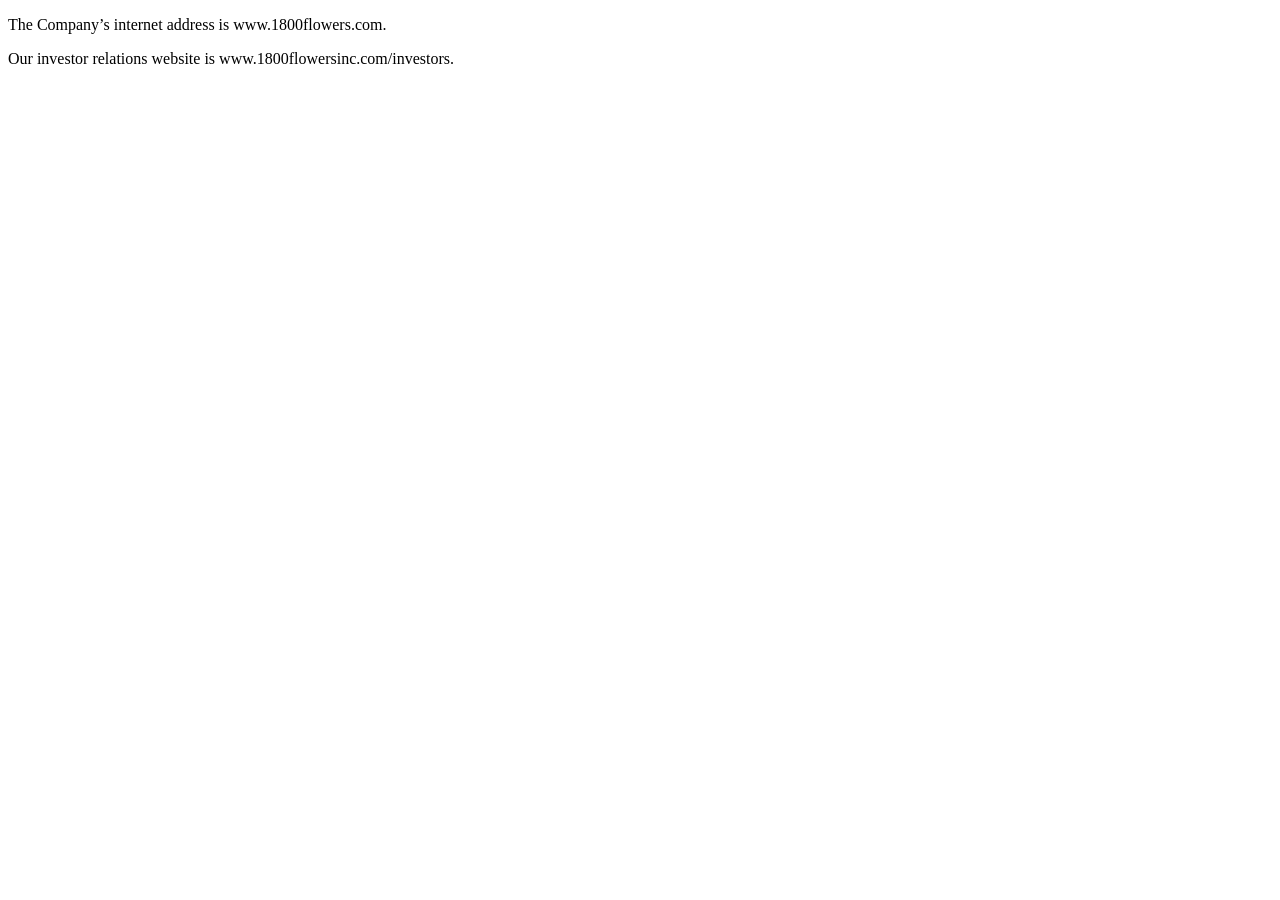
<file: tests/fixtures/sec_filing_annual.html>
<!doctype html>
<html>
  <head><title>Annual report</title></head>
  <body>
    <p>The Company’s internet address is www.1800flowers.com.</p>
    <p>Our investor relations website is www.1800flowersinc.com/investors.</p>
    <script>Our website is www.attacker.example.</script>
    <p hidden>Our website is www.hidden.example.</p>
  </body>
</html>
</file>
